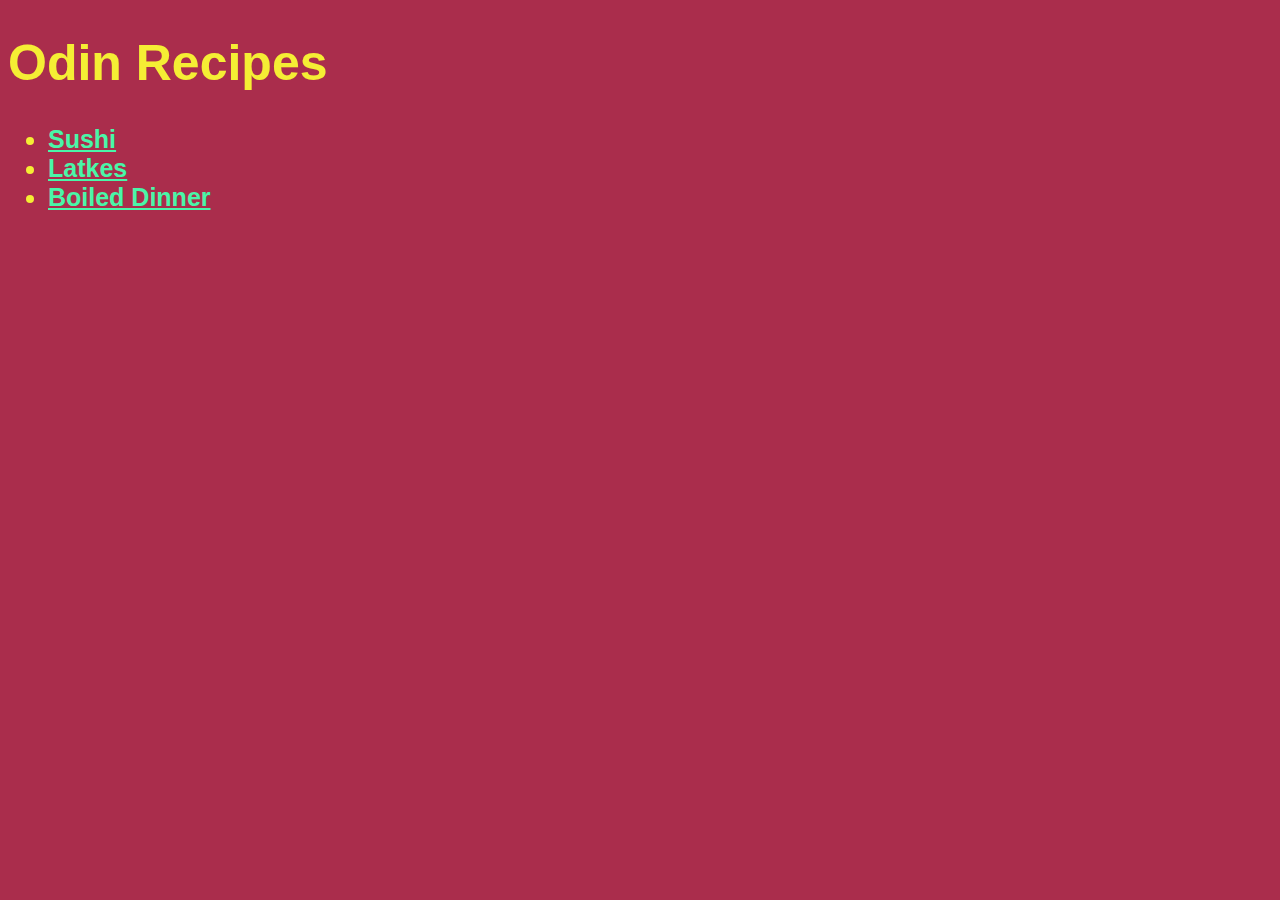
<file: index.html>
<!DOCTYPE html>
<html lang="en">
<head>
    <meta charset="UTF-8">
    <meta http-equiv="X-UA-Compatible" content="IE=edge">
    <meta name="viewport" content="width=device-width, initial-scale=1.0">
    <title>Document</title>
    <link rel="stylesheet" href="style.css">
</head>
<body>
    <h1 id="title">Odin Recipes</h1>

    <ul class="page-link">
        <li><a href="./recipes/sushi.html">Sushi</a></li>
        <li><a href="./recipes/latkes.html">Latkes</a></li>
        <li><a href="./recipes/boiled-dinner.html">Boiled Dinner</a></li>
    </ul>
</body>
</html>
</file>
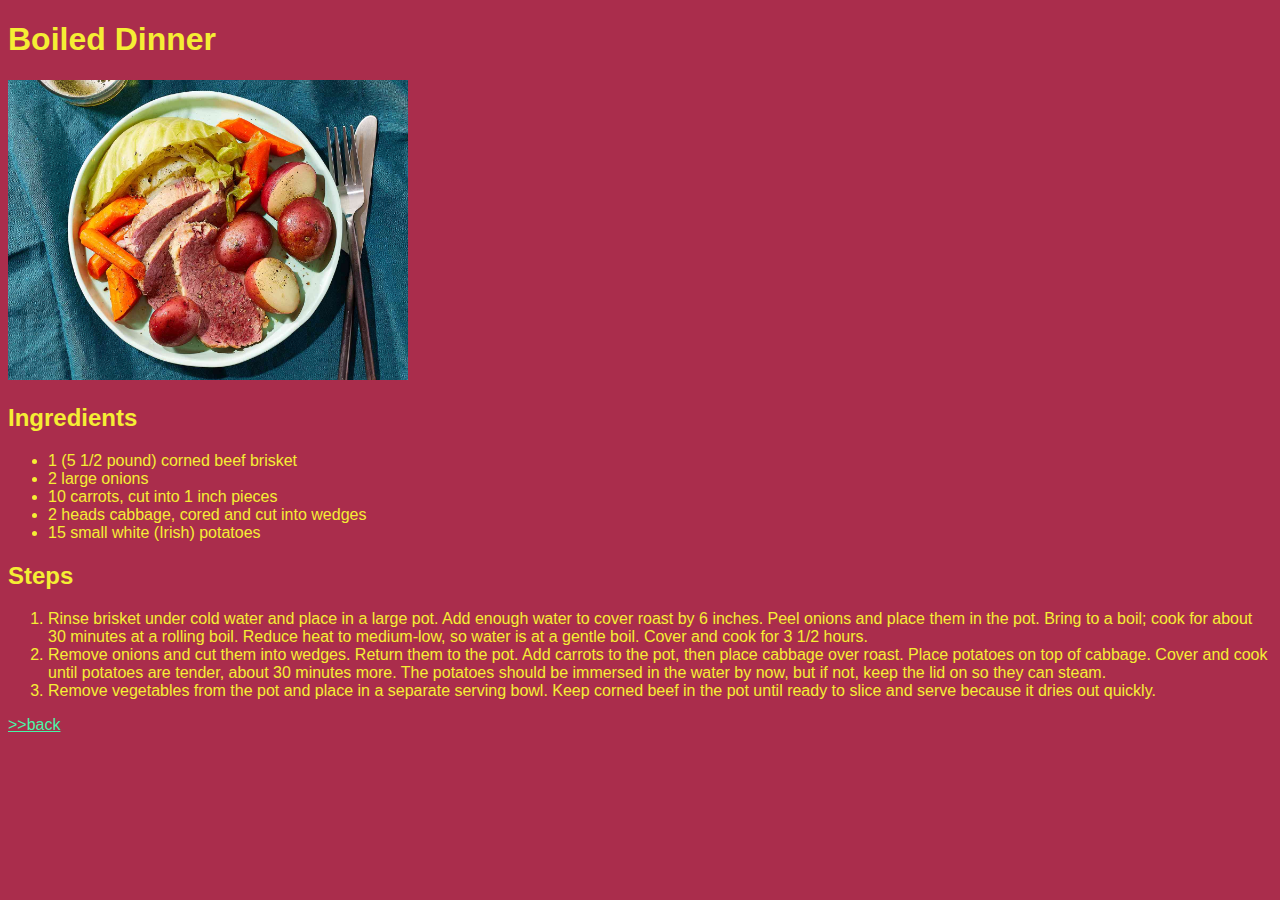
<file: recipes/boiled-dinner.html>
<!DOCTYPE html>
<html lang="en">
<head>
    <meta charset="UTF-8">
    <meta http-equiv="X-UA-Compatible" content="IE=edge">
    <meta name="viewport" content="width=device-width, initial-scale=1.0">
    <title>Boiled Dinner Recipe</title>
    <link rel="stylesheet" href="../style.css">
</head>
<body>
    <h1>Boiled Dinner</h1>
    <img src="../img/boiled-dinner.jpg" alt="Boiled Dinner">

    <h2>Ingredients</h2>
        <ul>
            <li>1 (5 1/2 pound) corned beef brisket</li>
            <li>2 large onions</li>
            <li>10 carrots, cut into 1 inch pieces</li>
            <li>2 heads cabbage, cored and cut into wedges</li>
            <li>15 small white (Irish) potatoes</li> 
        </ul>

    <h2>Steps</h2>
        <ol>
            <li>Rinse brisket under cold water and place in a large pot. Add enough water to cover roast by 6 inches. Peel onions and place them in the pot. Bring to a boil; cook for about 30 minutes at a rolling boil. Reduce heat to medium-low, so water is at a gentle boil. Cover and cook for 3 1/2 hours.</li>
            <li>Remove onions and cut them into wedges. Return them to the pot. Add carrots to the pot, then place cabbage over roast. Place potatoes on top of cabbage. Cover and cook until potatoes are tender, about 30 minutes more. The potatoes should be immersed in the water by now, but if not, keep the lid on so they can steam.</li>
            <li>Remove vegetables from the pot and place in a separate serving bowl. Keep corned beef in the pot until ready to slice and serve because it dries out quickly.</li>
        </ol>
    
        <a href="../index.html">>>back</a>
</body>
</html>
</file>
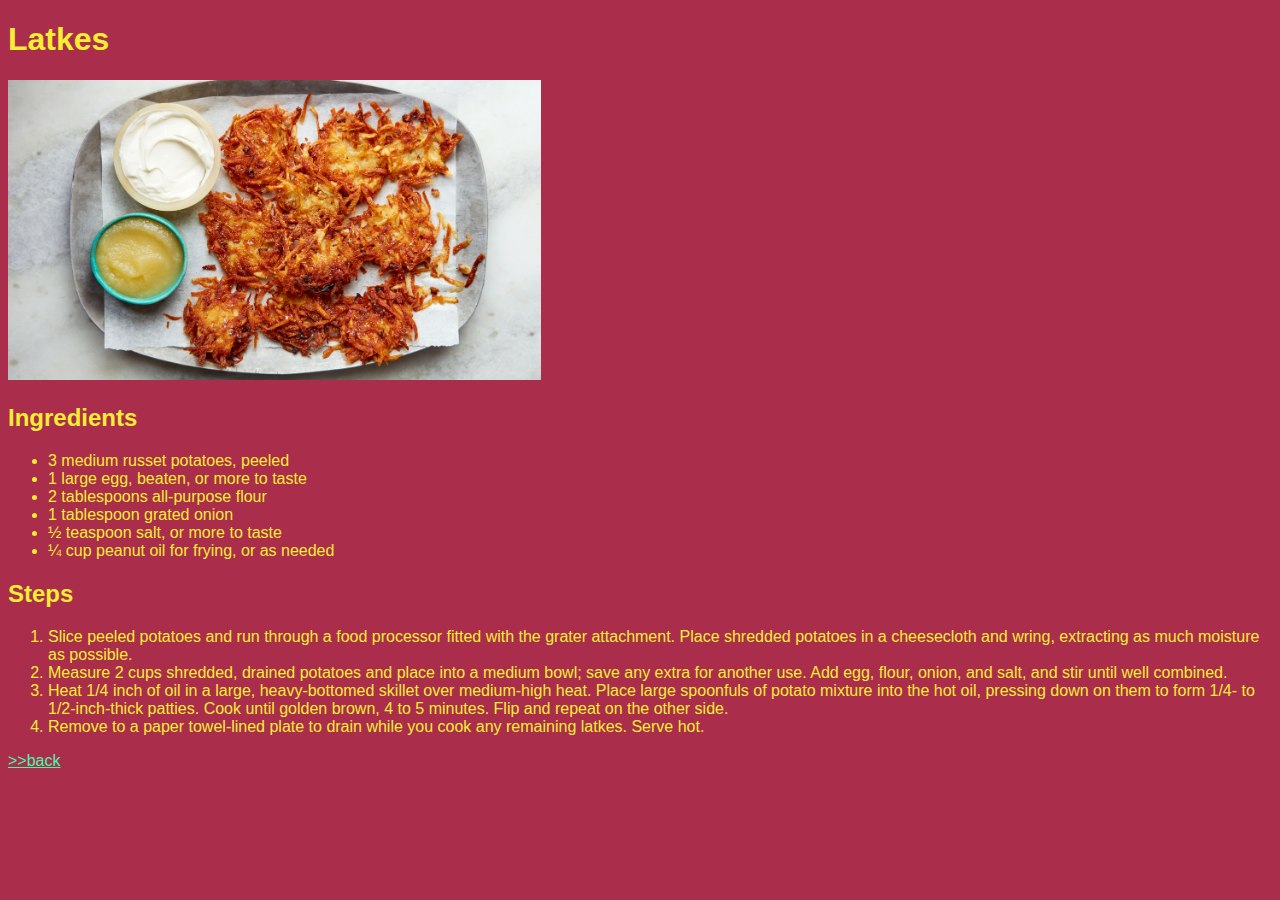
<file: recipes/latkes.html>
<!DOCTYPE html>
<html lang="en">
<head>
    <meta charset="UTF-8">
    <meta http-equiv="X-UA-Compatible" content="IE=edge">
    <meta name="viewport" content="width=device-width, initial-scale=1.0">
    <title>Latkes Recipe</title>
    <link rel="stylesheet" href="../style.css">
</head>
<body>
    <h1>Latkes</h1>
    <img src="../img/latkes.jpg" alt="Latkes">

    <h2>Ingredients</h2>
        <ul>
            <li>3 medium russet potatoes, peeled</li>
            <li>1 large egg, beaten, or more to taste</li>
            <li>2 tablespoons all-purpose flour</li>
            <li>1 tablespoon grated onion</li>
            <li>½ teaspoon salt, or more to taste</li>
            <li>¼ cup peanut oil for frying, or as needed</li>
        </ul>

    <h2>Steps</h2>
        <ol>
            <li>Slice peeled potatoes and run through a food processor fitted with the grater attachment. Place shredded potatoes in a cheesecloth and wring, extracting as much moisture as possible.</li>
            <li>Measure 2 cups shredded, drained potatoes and place into a medium bowl; save any extra for another use. Add egg, flour, onion, and salt, and stir until well combined.</li>
            <li>Heat 1/4 inch of oil in a large, heavy-bottomed skillet over medium-high heat. Place large spoonfuls of potato mixture into the hot oil, pressing down on them to form 1/4- to 1/2-inch-thick patties. Cook until golden brown, 4 to 5 minutes. Flip and repeat on the other side.</li>
            <li>Remove to a paper towel-lined plate to drain while you cook any remaining latkes. Serve hot.</li>
        </ol>

        <a href="../index.html">>>back</a>
</body>
</html>
</file>
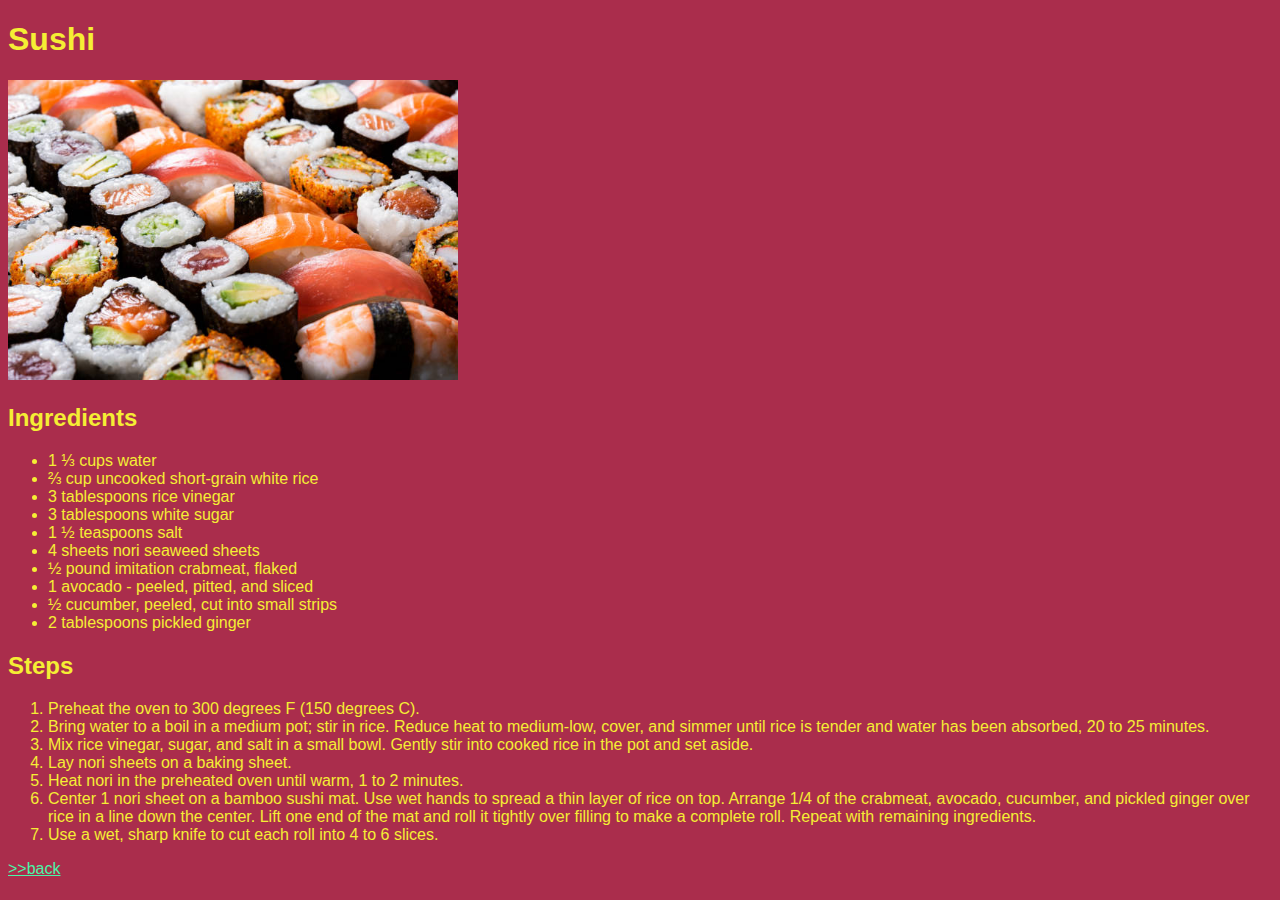
<file: recipes/sushi.html>
<!DOCTYPE html>
<html lang="en">
<head>
    <meta charset="UTF-8">
    <meta http-equiv="X-UA-Compatible" content="IE=edge">
    <meta name="viewport" content="width=device-width, initial-scale=1.0">
    <title>Sushi Recipe</title>
    <link rel="stylesheet" href="../style.css">
</head>
<body>
    <h1>Sushi</h1>
    <img src="../img/sushi.jpg" alt="Sushi">

    <h2>Ingredients</h2>
    
    <ul>
        <li>1 ⅓ cups water</li>
        <li>⅔ cup uncooked short-grain white rice</li>
        <li>3 tablespoons rice vinegar</li>
        <li>3 tablespoons white sugar</li>
        <li>1 ½ teaspoons salt</li>
        <li>4 sheets nori seaweed sheets</li>
        <li>½ pound imitation crabmeat, flaked</li>
        <li>1 avocado - peeled, pitted, and sliced</li>
        <li>½ cucumber, peeled, cut into small strips</li>
        <li>2 tablespoons pickled ginger</li>
    </ul>
    
    <h2>Steps</h2>

    <ol>
        <li>Preheat the oven to 300 degrees F (150 degrees C).</li>
        <li>Bring water to a boil in a medium pot; stir in rice. Reduce heat to medium-low, cover, and simmer until rice is tender and water has been absorbed, 20 to 25 minutes.</li>
        <li>Mix rice vinegar, sugar, and salt in a small bowl. Gently stir into cooked rice in the pot and set aside.</li>
        <li>Lay nori sheets on a baking sheet.</li>
        <li>Heat nori in the preheated oven until warm, 1 to 2 minutes.</li>
        <li>Center 1 nori sheet on a bamboo sushi mat. Use wet hands to spread a thin layer of rice on top. Arrange 1/4 of the crabmeat, avocado, cucumber, and pickled ginger over rice in a line down the center. Lift one end of the mat and roll it tightly over filling to make a complete roll. Repeat with remaining ingredients.</li>
        <li>Use a wet, sharp knife to cut each roll into 4 to 6 slices.</li>
    </ol>

    <a href="../index.html">>>back</a>
</body>
</html>
</file>
<file: style.css>
*{
    font-family: 'Trebuchet MS', 'Lucida Sans Unicode', 'Lucida Grande', 'Lucida Sans', Arial, sans-serif;
    background-color: #aa2d4c;
    color: #f5ee34;
}

img{
    height: 300px;
    width: auto;
}


#title{
    font-size: 50px;
    font-weight: bolder;
}

.page-link{
    align-items: center;
    font-size: 25px;
    font-weight: bold;
}

a:link, a:visited{
    color: #49f6a8;
}
</file>
